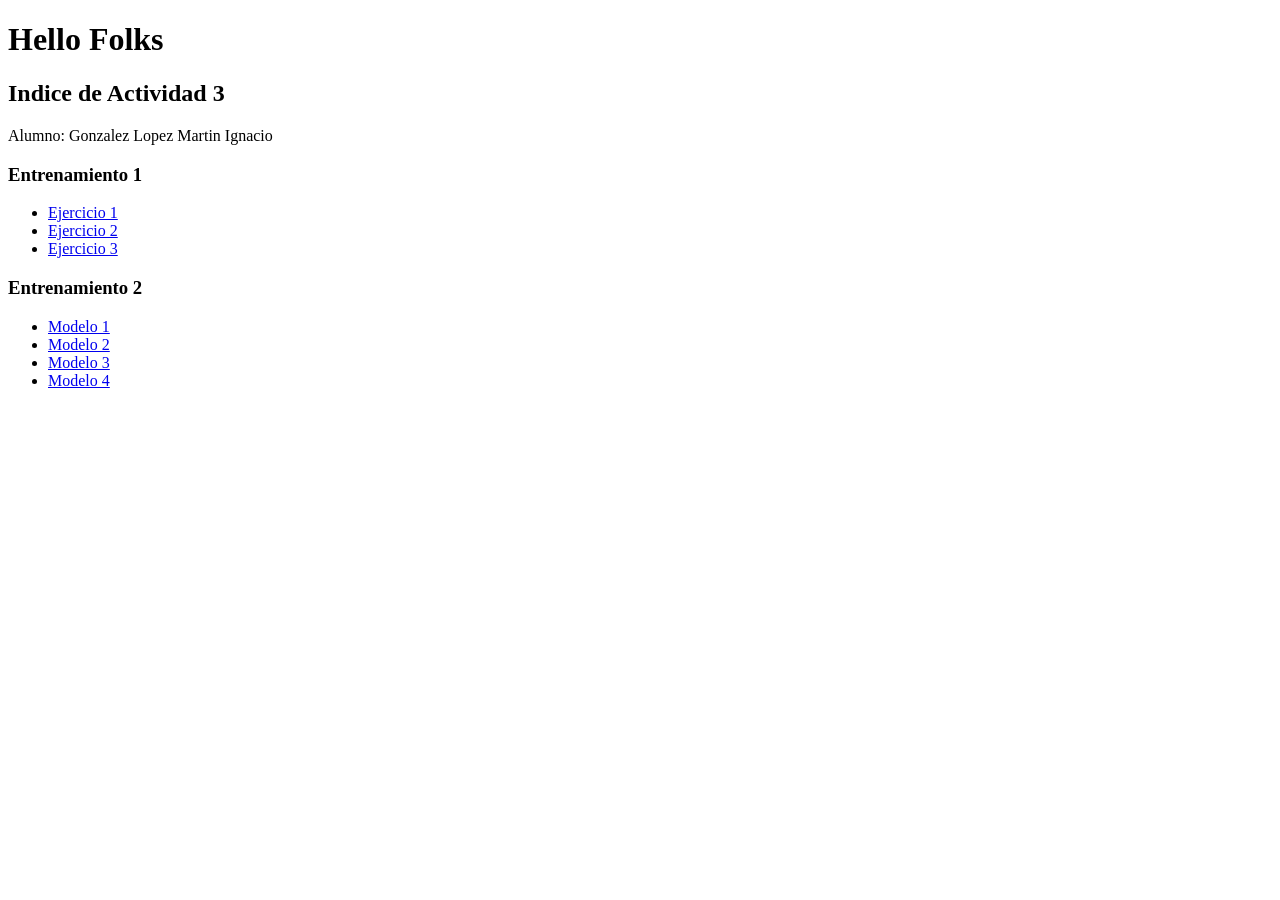
<file: index.html>
<!DOCTYPE html>
<html lang="en">
<head>
    <meta charset="UTF-8">
    <meta name="viewport" content="width=device-width, initial-scale=1.0">
    <title> Actividad 2 </title>
</head>
<body>
    <header>
        <h1> Hello Folks </h1>
    </header>

    <main class="container">

        <h2> Indice de Actividad 3 </h2>
        <p> Alumno: Gonzalez Lopez Martin Ignacio </p>

        <div class="actividad">
            <h3> Entrenamiento 1 </h3>
                <ul>
                    <li> <a href="entrenamiento_01/Ejercicio_01"> Ejercicio 1 </a></li>
                    <li> <a href="entrenamiento_01/Ejercicio_02"> Ejercicio 2 </a></li>
                    <li> <a href="entrenamiento_01/Ejercicio_03"> Ejercicio 3 </a></li>
                </ul>
        </div>

        <div class="actividad">
            <h3> Entrenamiento 2 </h3>
                <ul>
                    <li> <a href="Entrenamiento 2/Modelo 1"> Modelo 1 </a></li>
                    <li> <a href="Entrenamiento 2/Modelo 2"> Modelo 2 </a></li>
                    <li> <a href="Entrenamiento 2/Modelo 3"> Modelo 3 </a></li>
                    <li> <a href="Entrenamiento 2/Modelo 4"> Modelo 4 </a></li>
                </ul>
        </div>
    </main>
    
</body>
</html>
</file>
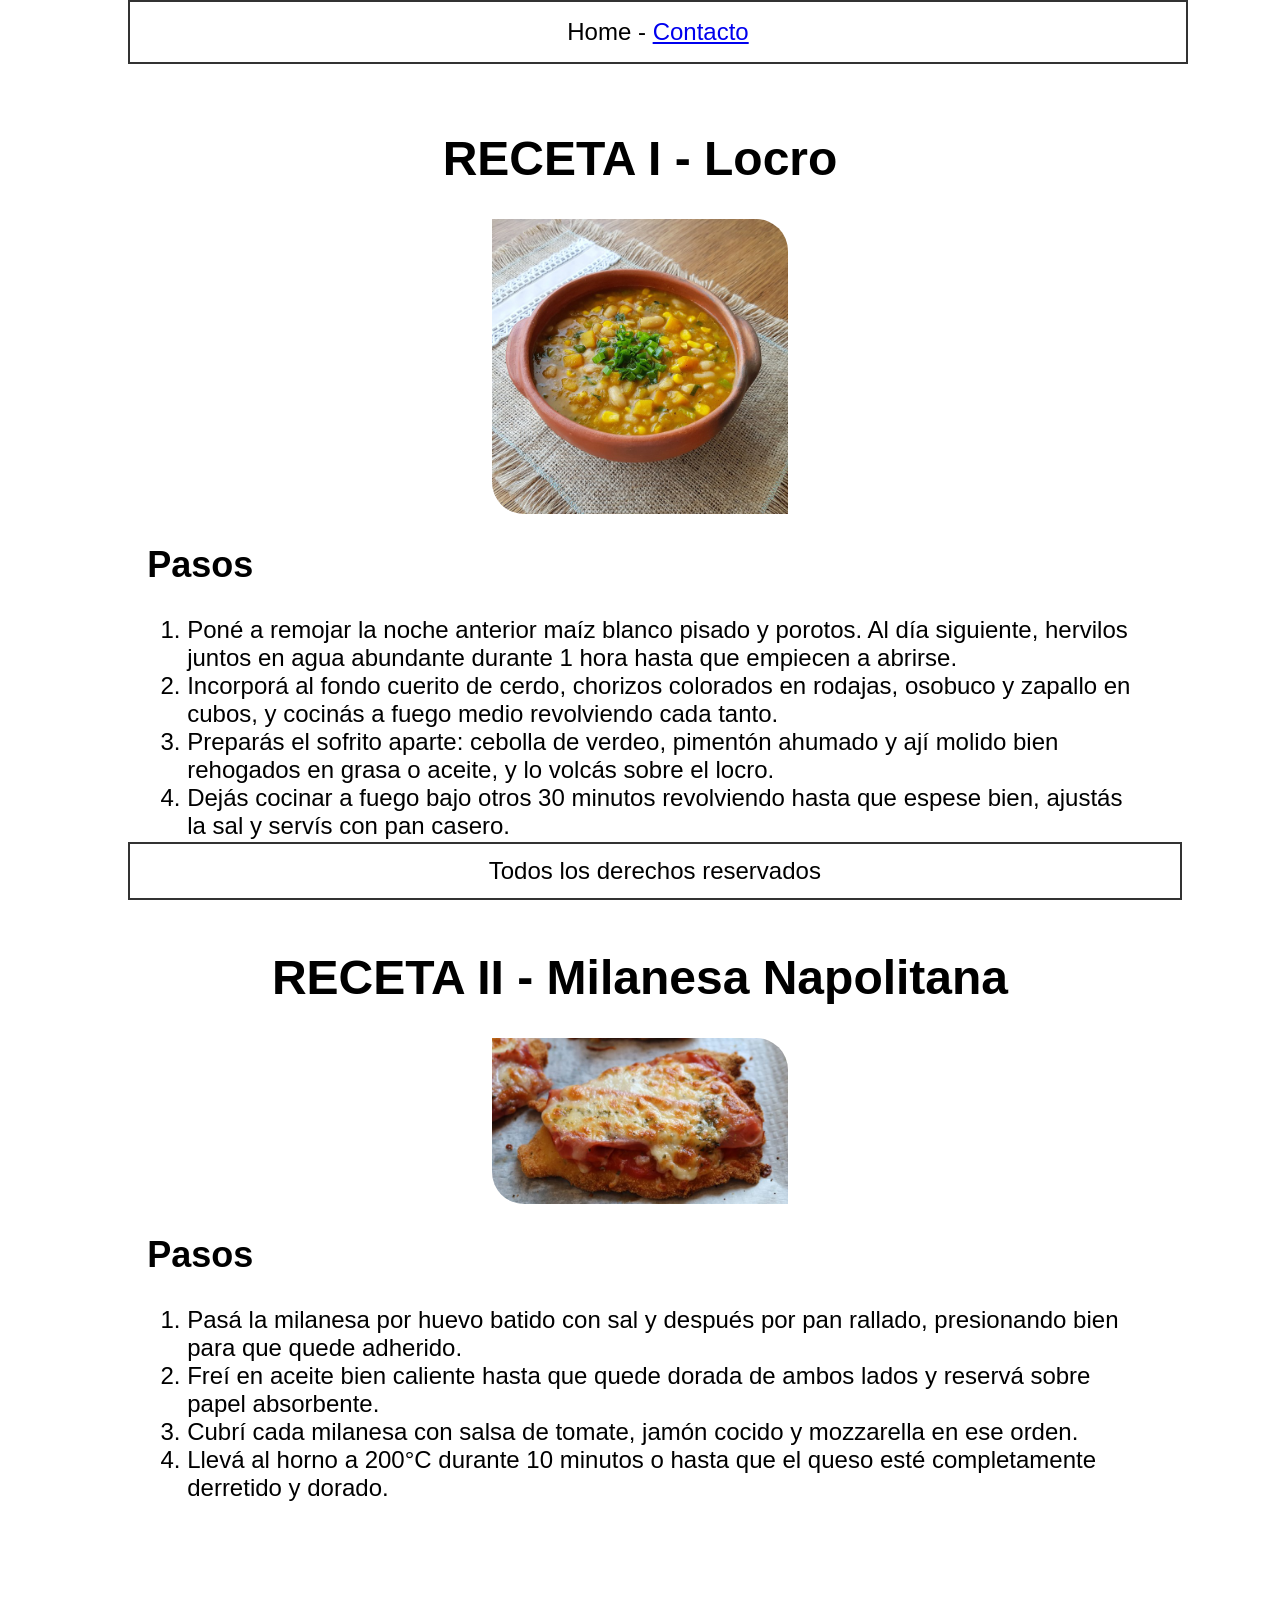
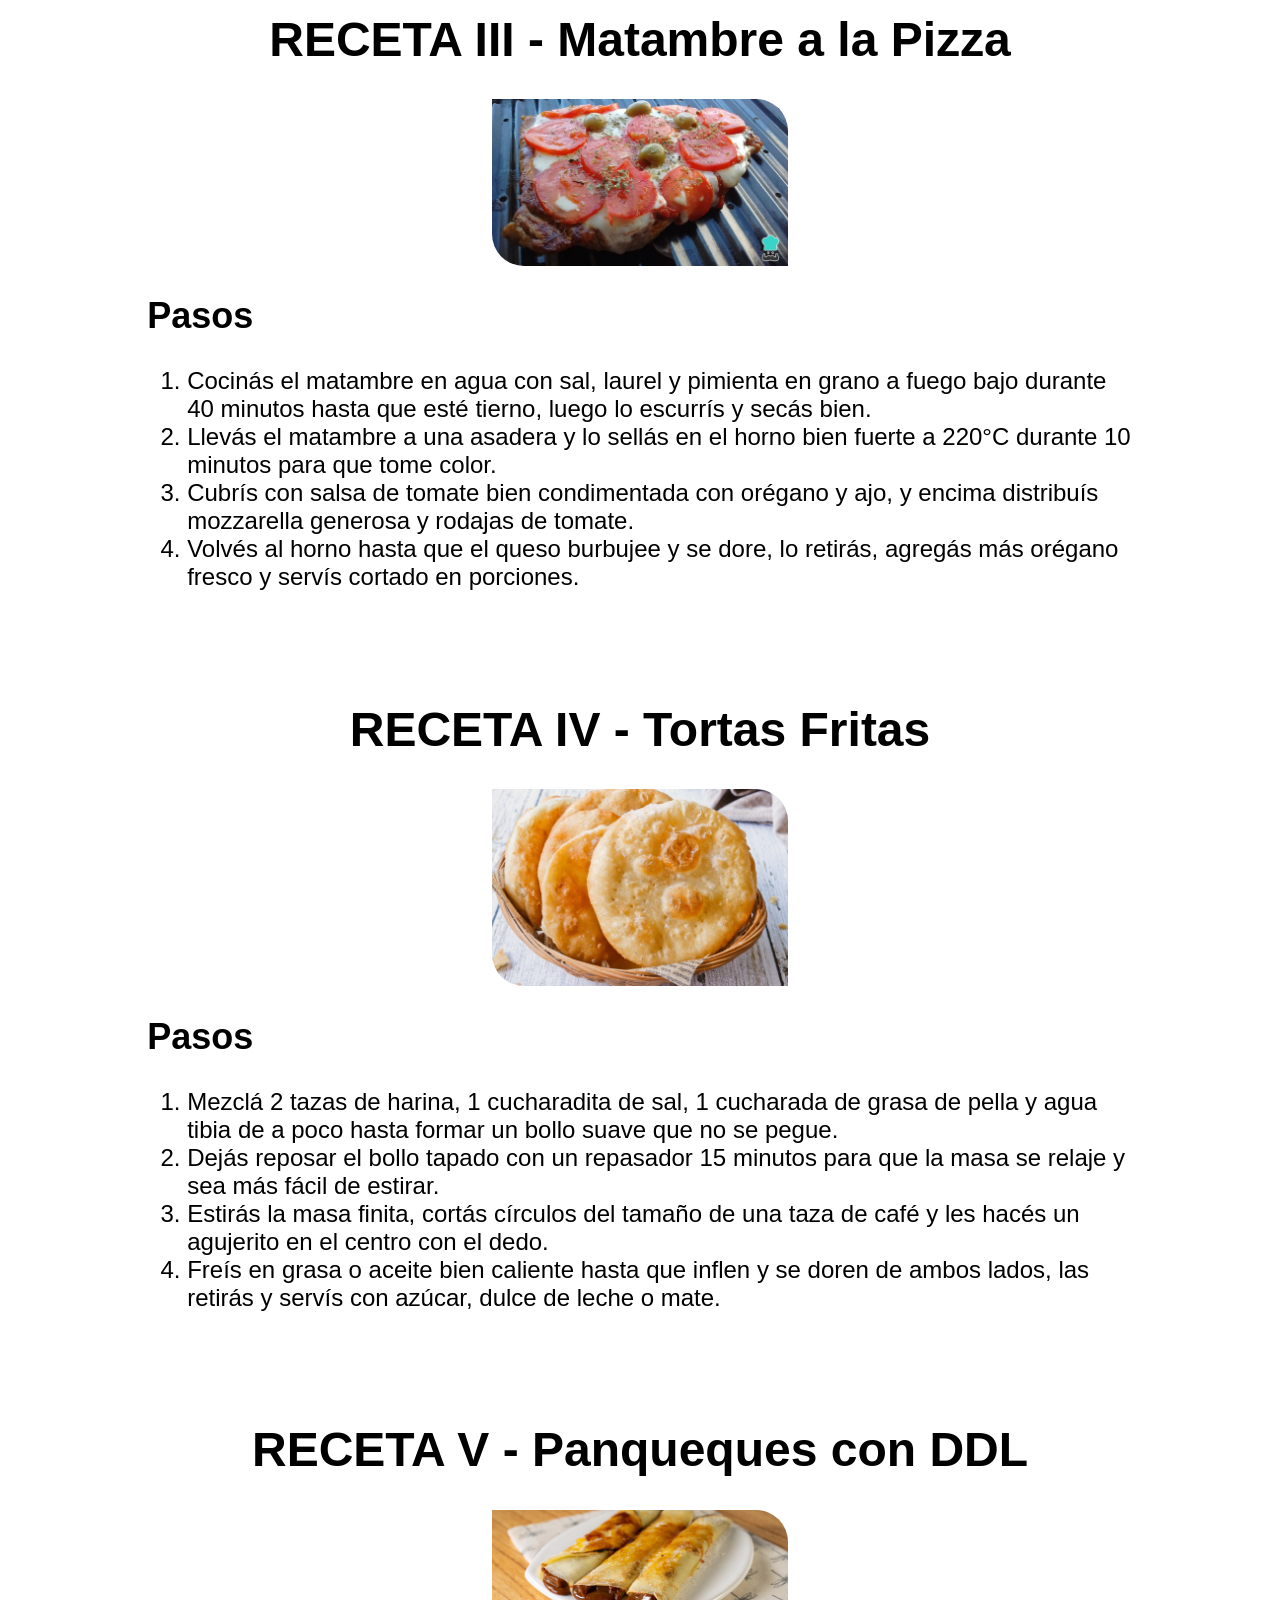
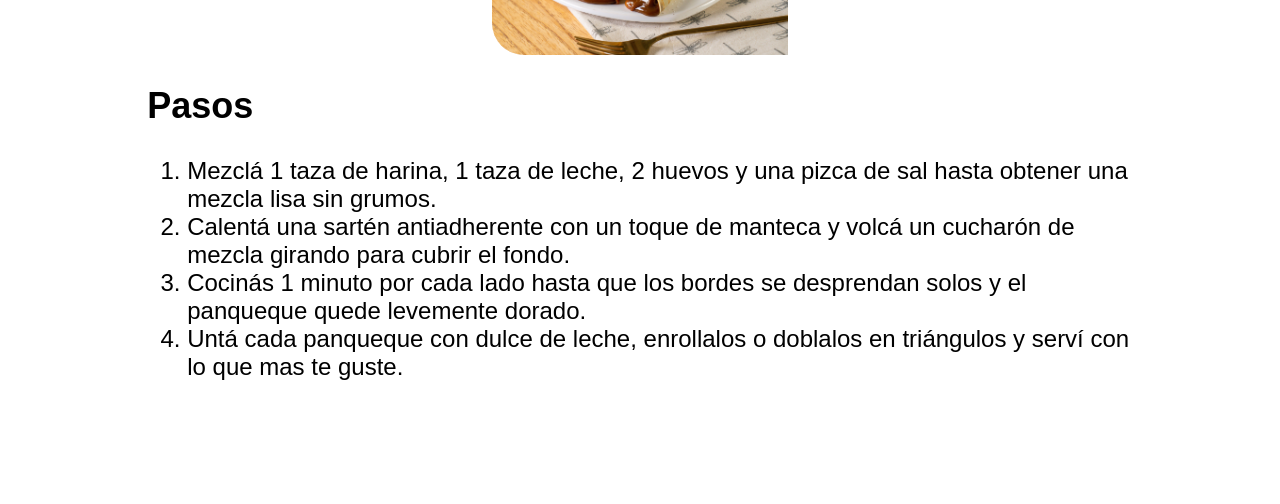
<file: entrenamiento_01/Ejercicio_02/index.html>
<!DOCTYPE html>
<html lang="es">
<head>
    <meta charset="UTF-8">
    <meta name="viewport" content="width=device-width, initial-scale=1.0">
    <link rel="stylesheet" href="style.css">
    <title> Entrenamiento 1 - Ejercicio 2 </title>
</head>
<body>

    <header> Home - <a href="contacto.html"> Contacto </a></header>

    <div class="contenido">

        <div class="recetas">
            <h1> RECETA I - Locro </h1>
            <img src="mediafolder/locro.jpg" alt="Locro" class="imagen-recetas">
            <h2> Pasos </h2>
            <ol>
                <li> Poné a remojar la noche anterior maíz blanco pisado y porotos. Al día siguiente, hervilos juntos en agua abundante durante 1 hora hasta que empiecen a abrirse. </li>
                <li> Incorporá al fondo cuerito de cerdo, chorizos colorados en rodajas, osobuco y zapallo en cubos, y cocinás a fuego medio revolviendo cada tanto. </li>
                <li> Preparás el sofrito aparte: cebolla de verdeo, pimentón ahumado y ají molido bien rehogados en grasa o aceite, y lo volcás sobre el locro. </li>
                <li> Dejás cocinar a fuego bajo otros 30 minutos revolviendo hasta que espese bien, ajustás la sal y servís con pan casero. </li>
            </ol>
        </div>

        <div class="recetas">
            <h1> RECETA II - Milanesa Napolitana </h1>
            <img src="mediafolder/milanesa_napolitana.jpg" alt="Milanesa Napolitana" class="imagen-recetas">
            <h2> Pasos </h2>
            <ol>
                <li> Pasá la milanesa por huevo batido con sal y después por pan rallado, presionando bien para que quede adherido. </li>
                <li> Freí en aceite bien caliente hasta que quede dorada de ambos lados y reservá sobre papel absorbente. </li>
                <li> Cubrí cada milanesa con salsa de tomate, jamón cocido y mozzarella en ese orden. </li>
                <li> Llevá al horno a 200°C durante 10 minutos o hasta que el queso esté completamente derretido y dorado. </li>
            </ol>
        </div>

        <div class="recetas">
            <h1> RECETA III - Matambre a la Pizza </h1>
            <img src="mediafolder/matambre_a_la_pizza.jpg" alt="Matambre a la Pizza" class="imagen-recetas">
            <h2> Pasos </h2>
            <ol>
                <li> Cocinás el matambre en agua con sal, laurel y pimienta en grano a fuego bajo durante 40 minutos hasta que esté tierno, luego lo escurrís y secás bien. </li>
                <li> Llevás el matambre a una asadera y lo sellás en el horno bien fuerte a 220°C durante 10 minutos para que tome color. </li>
                <li> Cubrís con salsa de tomate bien condimentada con orégano y ajo, y encima distribuís mozzarella generosa y rodajas de tomate. </li>
                <li> Volvés al horno hasta que el queso burbujee y se dore, lo retirás, agregás más orégano fresco y servís cortado en porciones. </li>
            </ol>
        </div>

        <div class="recetas">
            <h1> RECETA IV - Tortas Fritas </h1>
            <img src="mediafolder/tortas_fritas.jpg" alt="Tortas Fritas" class="imagen-recetas">
            <h2> Pasos </h2>
            <ol>
                <li> Mezclá 2 tazas de harina, 1 cucharadita de sal, 1 cucharada de grasa de pella y agua tibia de a poco hasta formar un bollo suave que no se pegue. </li>
                <li> Dejás reposar el bollo tapado con un repasador 15 minutos para que la masa se relaje y sea más fácil de estirar. </li>
                <li> Estirás la masa finita, cortás círculos del tamaño de una taza de café y les hacés un agujerito en el centro con el dedo. </li>
                <li> Freís en grasa o aceite bien caliente hasta que inflen y se doren de ambos lados, las retirás y servís con azúcar, dulce de leche o mate. </li>
            </ol>
        </div>

        <div class="recetas">
            <h1> RECETA V - Panqueques con DDL </h1>
            <img src="mediafolder/panqueques_de_ddl.jpg" alt="Panqueques de Dulce de Leche" class="imagen-recetas">
            <h2> Pasos </h2>
            <ol>
                <li> Mezclá 1 taza de harina, 1 taza de leche, 2 huevos y una pizca de sal hasta obtener una mezcla lisa sin grumos. </li>
                <li> Calentá una sartén antiadherente con un toque de manteca y volcá un cucharón de mezcla girando para cubrir el fondo. </li>
                <li> Cocinás 1 minuto por cada lado hasta que los bordes se desprendan solos y el panqueque quede levemente dorado. </li>
                <li> Untá cada panqueque con dulce de leche, enrollalos o doblalos en triángulos y serví con lo que mas te guste. </li>
            </ol>
        </div>
    </div>

<footer> Todos los derechos reservados </footer>

</body>
</html>
</file>
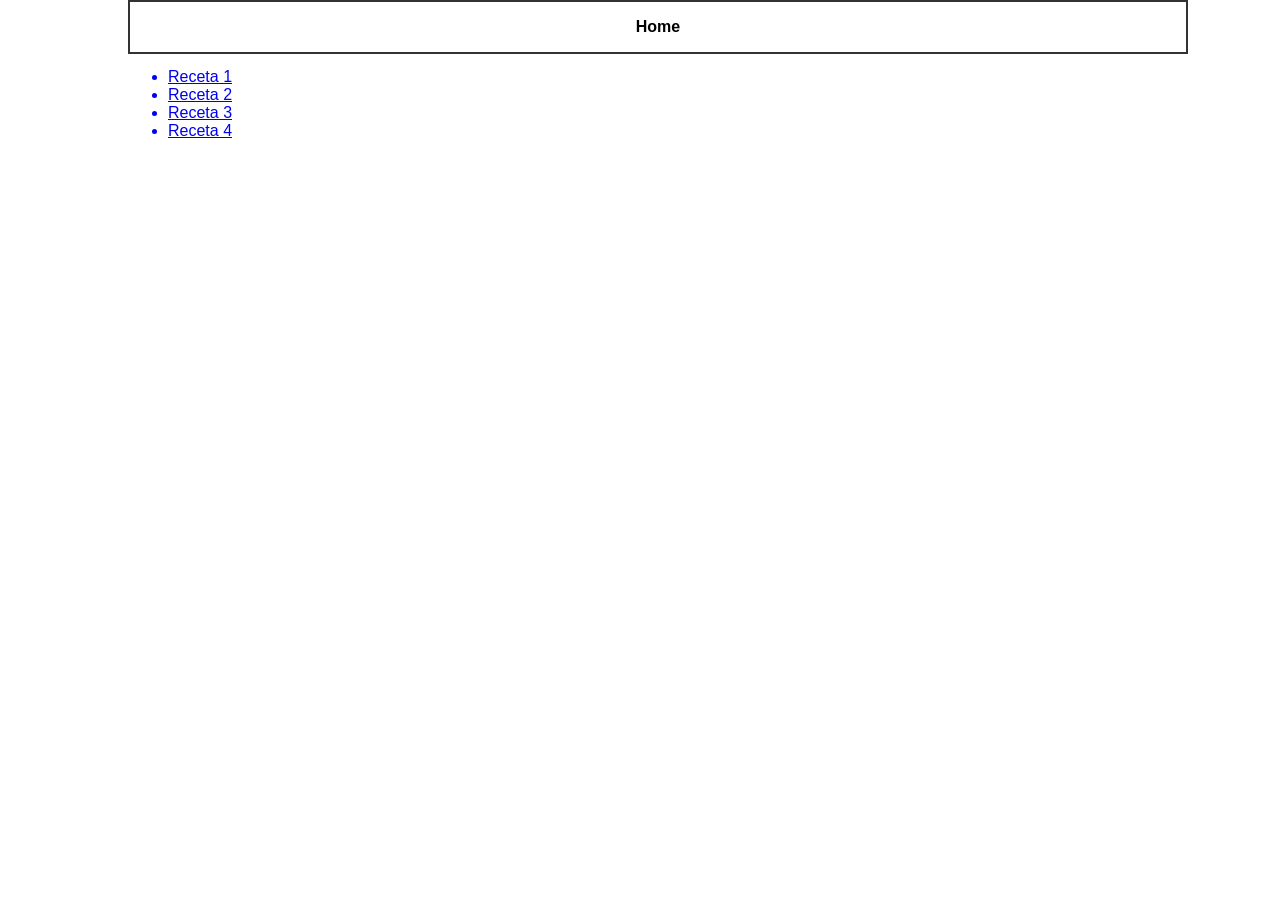
<file: entrenamiento_01/Ejercicio_03/index.html>
<!DOCTYPE html>
<html lang='en'>
<head>
    <meta charset='utf-8'>
    <meta name='viewport' content='width=device-width, initial-scale=1'>
    <title>Entrenamiento 1 - Ejercicio 3 </title>
    <link rel='stylesheet' href='style.css'>
</head>
<body>
    <header> Home </header>

    <div>
        <h2> Índice de Recetas </h2>
        <ul>
            <a href="recetas.html#rec1"> <li> Receta 1 </li></a>
            <a href="recetas.html#rec2"> <li> Receta 2 </li></a>
            <a href="recetas.html#rec3"> <li> Receta 3 </li></a>
            <a href="recetas.html#rec4"> <li> Receta 4 </li></a>
        </ul>
    </div>


</body>
</html>
</file>
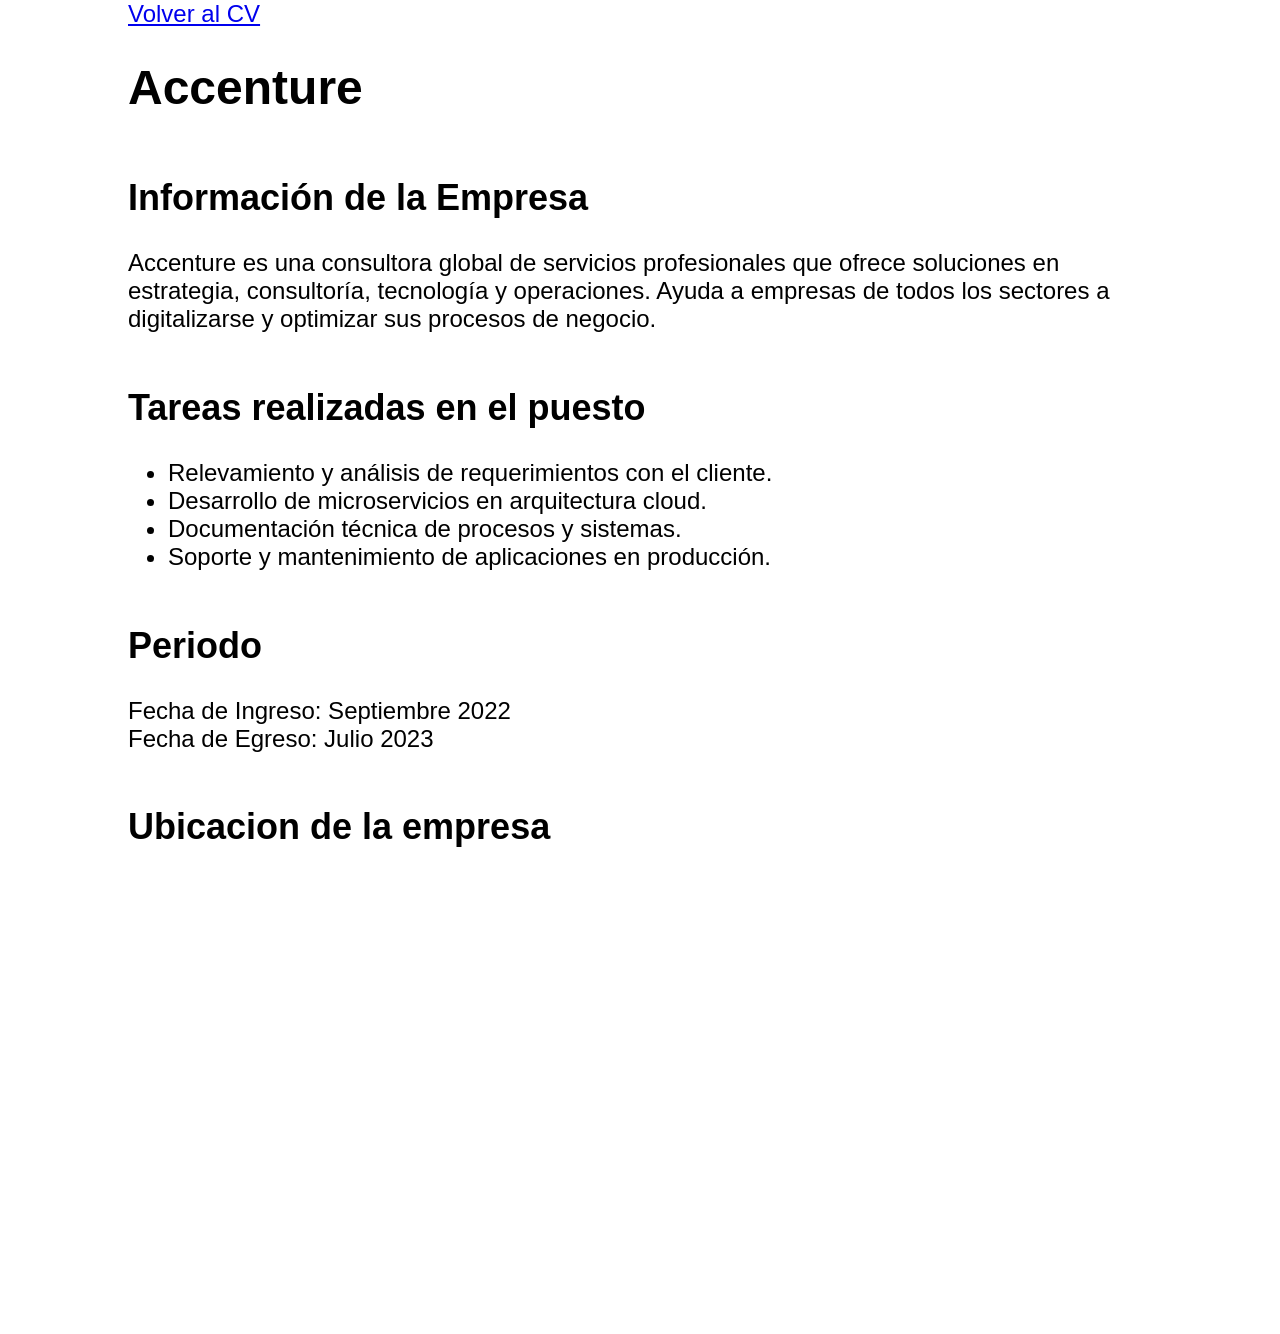
<file: entrenamiento_01/Ejercicio_01/accenture.html>
<!DOCTYPE html>
<html lang='en'>
<head>
    <meta charset='utf-8'>
    <meta name='viewport' content='width=device-width, initial-scale=1'>
    <title> Experiencia en Accenture </title>
    <link rel='stylesheet' href='style.css'>
</head>
<body>
    <main class="container-laboral">
        
        <a href="index.html"> Volver al CV </a>

        <h1> Accenture </h1>

        <section>
            <h2> Información de la Empresa </h2>
            <p> Accenture es una consultora global de servicios profesionales que ofrece soluciones en estrategia, consultoría, tecnología y operaciones. Ayuda a empresas de todos los sectores a digitalizarse y optimizar sus procesos de negocio. </p> 
        </section>

        <section>
            <h2> Tareas realizadas en el puesto </h2>
                <ul>
                    <li> Relevamiento y análisis de requerimientos con el cliente.</li>
                    <li> Desarrollo de microservicios en arquitectura cloud.</li>
                    <li> Documentación técnica de procesos y sistemas.</li>
                    <li> Soporte y mantenimiento de aplicaciones en producción.</li>
                </ul>
        </section>

        <section>
            <h2> Periodo </h2>
            <p> Fecha de Ingreso: Septiembre 2022 <br>
                Fecha de Egreso: Julio 2023 </p>
        </section>

        <section>
            <h2> Ubicacion de la empresa </h2>
            <div>
                <iframe src="https://www.google.com/maps/embed?pb=!1m18!1m12!1m3!1d13130.982627208556!2d-58.42819111284176!3d-34.635867199999986!2m3!1f0!2f0!3f0!3m2!1i1024!2i768!4f13.1!3m3!1m2!1s0x95bccb0f0c83ee6d%3A0x3fc8078c18104ced!2sAccenture!5e0!3m2!1ses-419!2sar!4v1776829263141!5m2!1ses-419!2sar" width="600" height="450" style="border:0;" allowfullscreen="" loading="lazy" referrerpolicy="no-referrer-when-downgrade"></iframe>
            </div>
        </section>

    </main> 
</body>
</html>
</file>
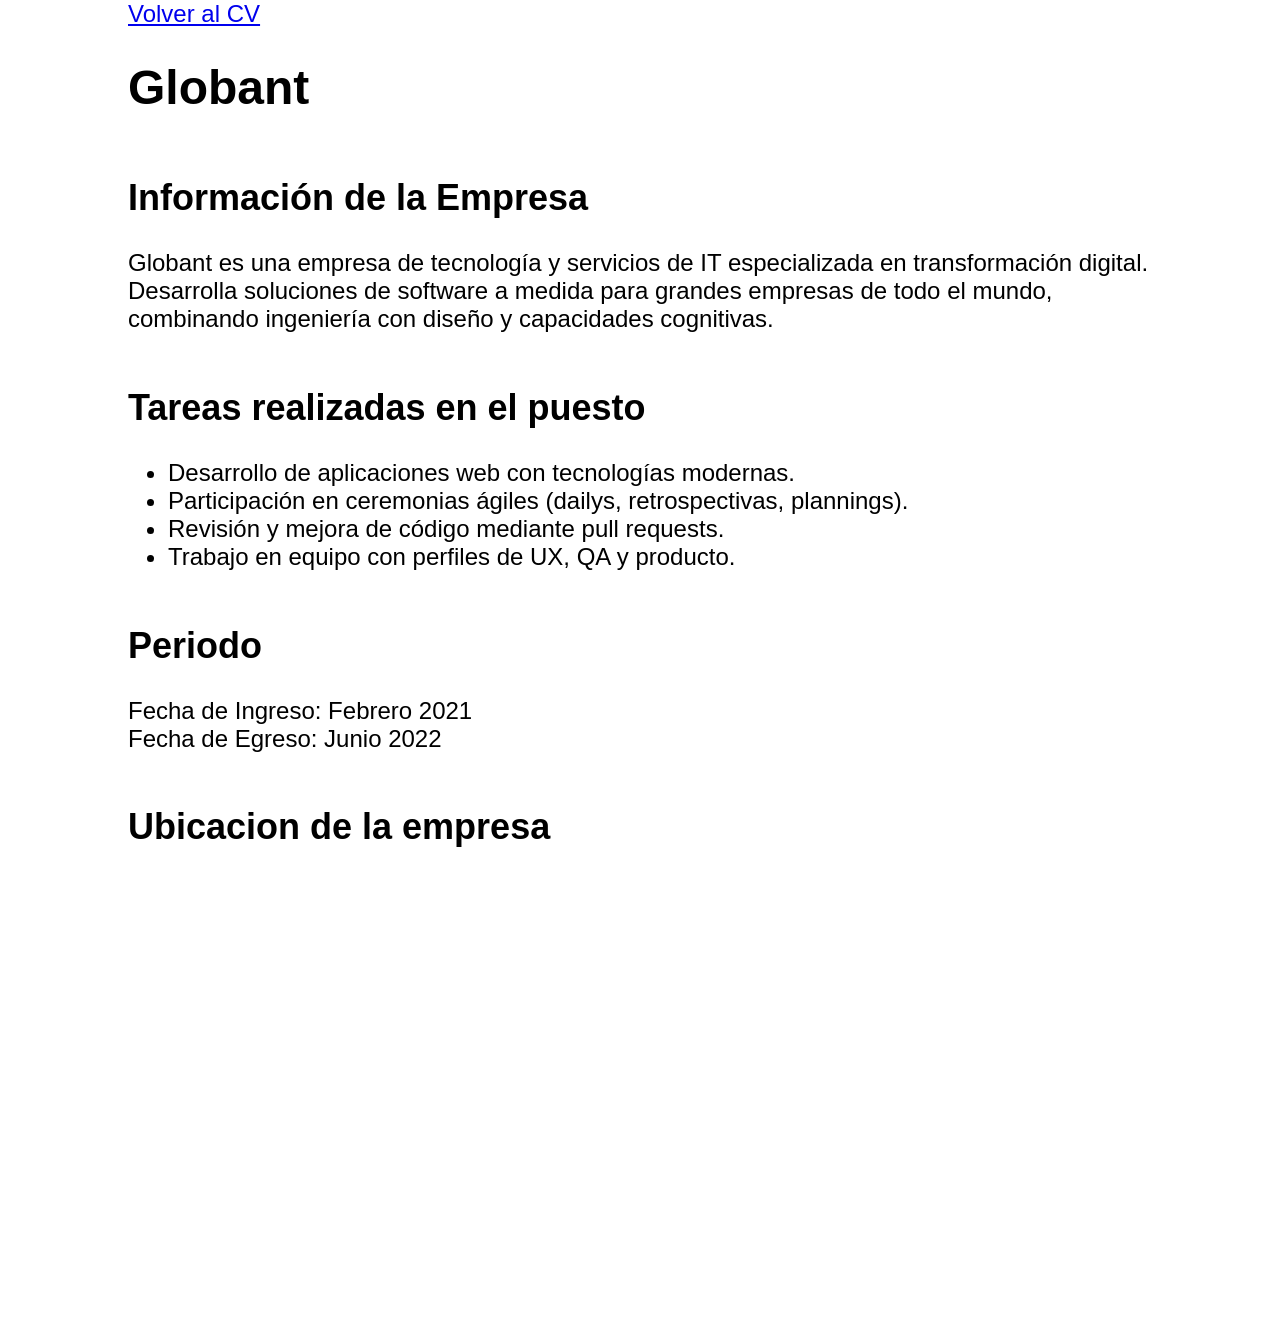
<file: entrenamiento_01/Ejercicio_01/globant.html>
<!DOCTYPE html>
<html lang='en'>
<head>
    <meta charset='utf-8'>
    <meta name='viewport' content='width=device-width, initial-scale=1'>
    <title> Experiencia en Globant </title>
    <link rel='stylesheet' href='style.css'>
</head>
<body>
    <main class="container-laboral">
        
        <a href="index.html"> Volver al CV </a>

        <h1> Globant </h1>

        <section>
            <h2> Información de la Empresa </h2>
            <p> Globant es una empresa de tecnología y servicios de IT especializada en transformación digital. Desarrolla soluciones de software a medida para grandes empresas de todo el mundo, combinando ingeniería con diseño y capacidades cognitivas. </p> 
        </section>

        <section>
            <h2> Tareas realizadas en el puesto </h2>
                <ul>
                    <li> Desarrollo de aplicaciones web con tecnologías modernas.</li>
                    <li> Participación en ceremonias ágiles (dailys, retrospectivas, plannings).</li>
                    <li> Revisión y mejora de código mediante pull requests.</li>
                    <li> Trabajo en equipo con perfiles de UX, QA y producto.</li>
                </ul>
        </section>

        <section>
            <h2> Periodo </h2>
            <p> Fecha de Ingreso: Febrero 2021 <br>
                Fecha de Egreso: Junio 2022 </p>
        </section>

        <section>
            <h2> Ubicacion de la empresa </h2>
            <div>
                <iframe src="https://www.google.com/maps/embed?pb=!1m18!1m12!1m3!1d5523.5441032679855!2d-58.3728103313313!3d-34.59609483895421!2m3!1f0!2f0!3f0!3m2!1i1024!2i768!4f13.1!3m3!1m2!1s0x95a3353526257337%3A0xda93862a3e78432a!2sGlobant!5e0!3m2!1ses-419!2sar!4v1776827937016!5m2!1ses-419!2sar" width="600" height="450" style="border:0;" allowfullscreen="" loading="lazy" referrerpolicy="no-referrer-when-downgrade"></iframe>
            </div>
        </section>

    </main> 
</body>
</html>
</file>
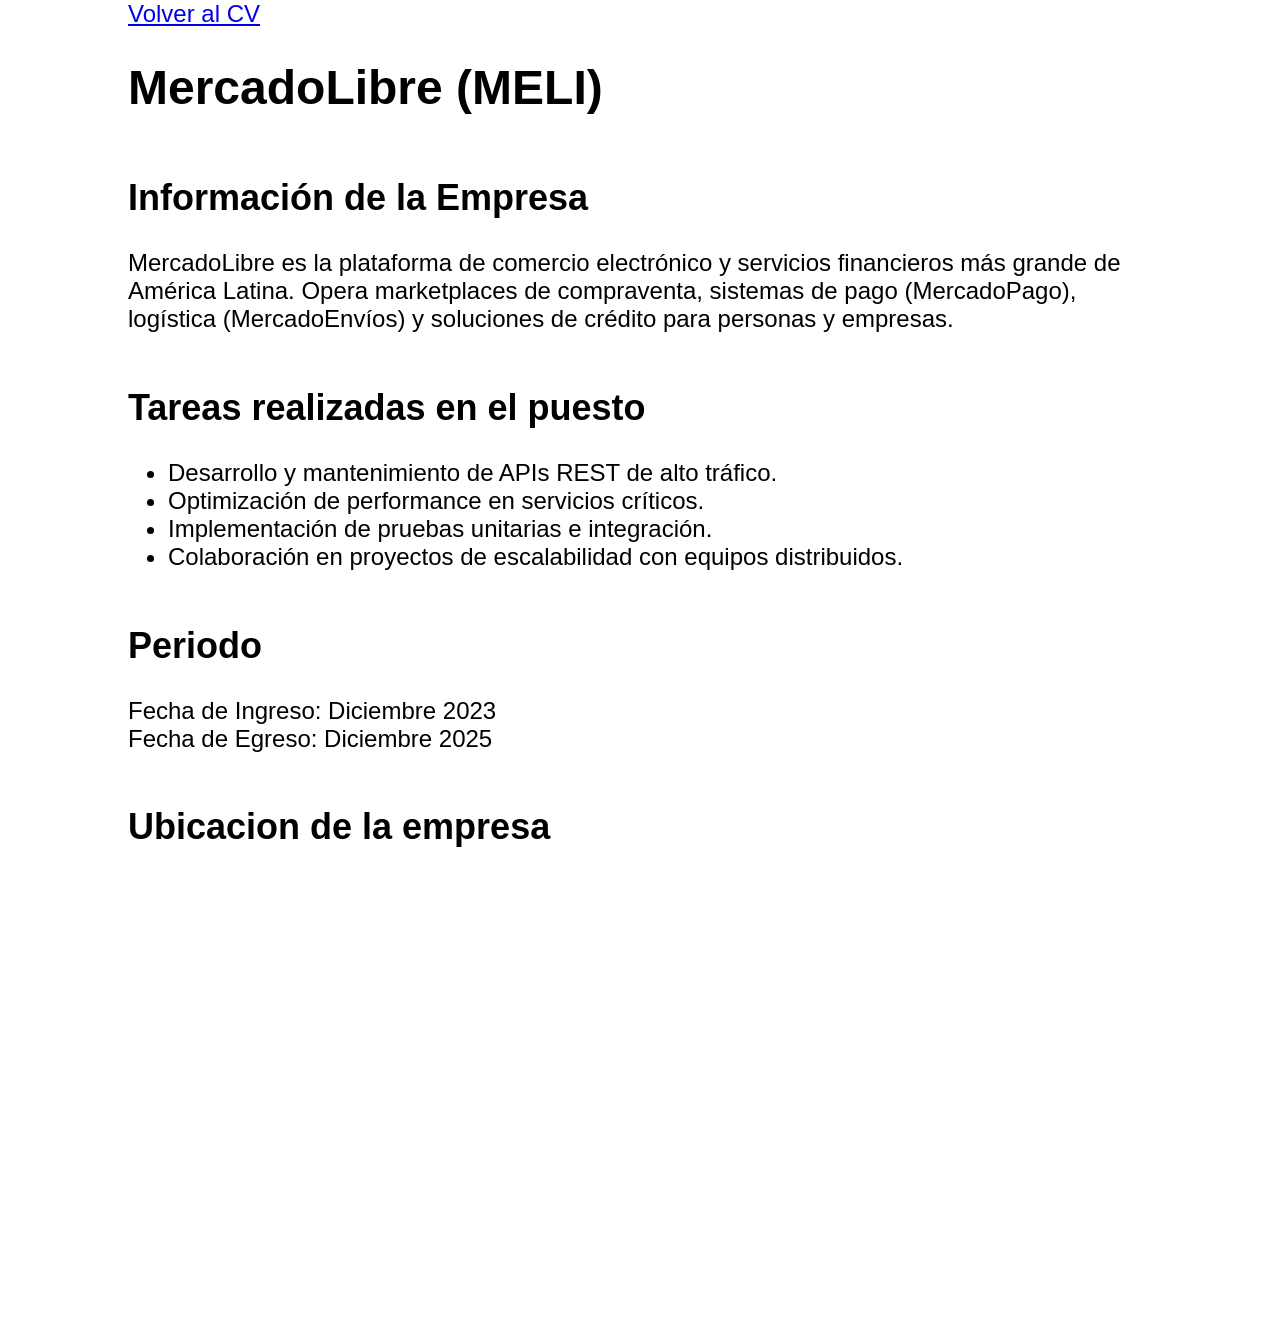
<file: entrenamiento_01/Ejercicio_01/mercadolibre.html>
<!DOCTYPE html>
<html lang='en'>
<head>
    <meta charset='utf-8'>
    <meta name='viewport' content='width=device-width, initial-scale=1'>
    <title> Experiencia en Mercado Libre </title>
    <link rel='stylesheet' href='style.css'>
</head>
<body>
    <main class="container-laboral">
        
        <a href="index.html"> Volver al CV </a>

        <h1> MercadoLibre (MELI) </h1>

        <section>
            <h2> Información de la Empresa </h2>
            <p> MercadoLibre es la plataforma de comercio electrónico y servicios financieros más grande de América Latina. Opera marketplaces de compraventa, sistemas de pago (MercadoPago), logística (MercadoEnvíos) y soluciones de crédito para personas y empresas. </p> 
        </section>

        <section>
            <h2> Tareas realizadas en el puesto </h2>
                <ul>
                    <li> Desarrollo y mantenimiento de APIs REST de alto tráfico.</li>
                    <li> Optimización de performance en servicios críticos.</li>
                    <li> Implementación de pruebas unitarias e integración.</li>
                    <li> Colaboración en proyectos de escalabilidad con equipos distribuidos.</li>
                </ul>
        </section>

        <section>
            <h2> Periodo </h2>
            <p> Fecha de Ingreso: Diciembre 2023 <br>
                Fecha de Egreso: Diciembre 2025 </p>
        </section>

        <section>
            <h2> Ubicacion de la empresa </h2>
            <div> 
                <iframe src="https://www.google.com/maps/embed?pb=!1m18!1m12!1m3!1d9294.586154644185!2d-58.49321588741154!3d-34.55020172659518!2m3!1f0!2f0!3f0!3m2!1i1024!2i768!4f13.1!3m3!1m2!1s0x95bcb7a9e078acf7%3A0x615c390610dc9f66!2sMercado%20Libre%20Polo%20Dot!5e0!3m2!1ses-419!2sar!4v1776829699561!5m2!1ses-419!2sar" width="600" height="450" style="border:0;" allowfullscreen="" loading="lazy" referrerpolicy="no-referrer-when-downgrade"></iframe>            
            </div>
        </section>

    </main> 
</body>
</html>
</file>
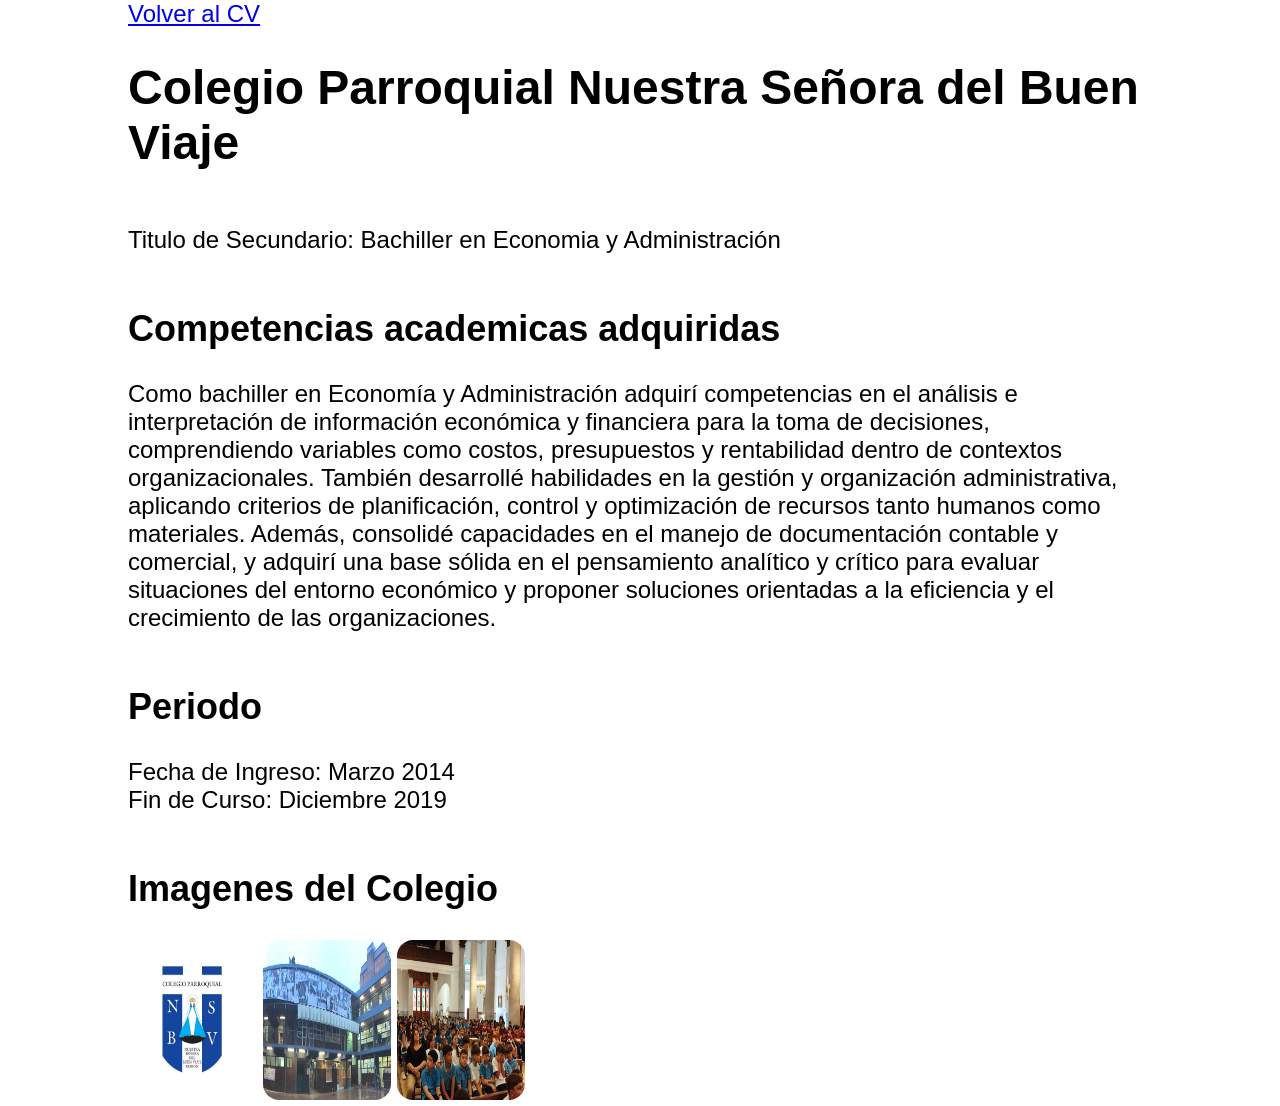
<file: entrenamiento_01/Ejercicio_01/secundario.html>
<!DOCTYPE html>
<html lang='en'>
<head>
    <meta charset='utf-8'>
    <meta name='viewport' content='width=device-width, initial-scale=1'>
    <title> Estudios Secundarios </title>
    <link rel='stylesheet' href='style.css'>
</head>
<body>
    <main class="container-estudios">
        
        <a href="index.html"> Volver al CV </a>

        <h1> Colegio Parroquial Nuestra Señora del Buen Viaje </h1>
        <p> Titulo de Secundario: Bachiller en Economia y Administración </p>

        <section>
            <h2> Competencias academicas adquiridas </h2>
            <p> Como bachiller en Economía y Administración adquirí competencias en el análisis e interpretación de información económica y financiera para la toma de decisiones, comprendiendo variables como costos, presupuestos y rentabilidad dentro de contextos organizacionales. 
                También desarrollé habilidades en la gestión y organización administrativa, aplicando criterios de planificación, control y optimización de recursos tanto humanos como materiales. Además, consolidé capacidades en el manejo de documentación contable y comercial, 
                y adquirí una base sólida en el pensamiento analítico y crítico para evaluar situaciones del entorno económico y proponer soluciones orientadas a la eficiencia y el crecimiento de las organizaciones. </p> 
        </section>

        <section>
            <h2> Periodo </h2>
            <p> Fecha de Ingreso: Marzo 2014 <br>
                Fin de Curso: Diciembre 2019 </p>
        </section>

        <section>
            <h2> Imagenes del Colegio </h2>
            <div class="container-img">
                <img src="mediafolder/secundario1.jpg">
                <img src="mediafolder/secundario2.jpg">
                <img src="mediafolder/secundario3.PNG">
            </div>
        </section>

    </main> 
</body>
</html>
</file>
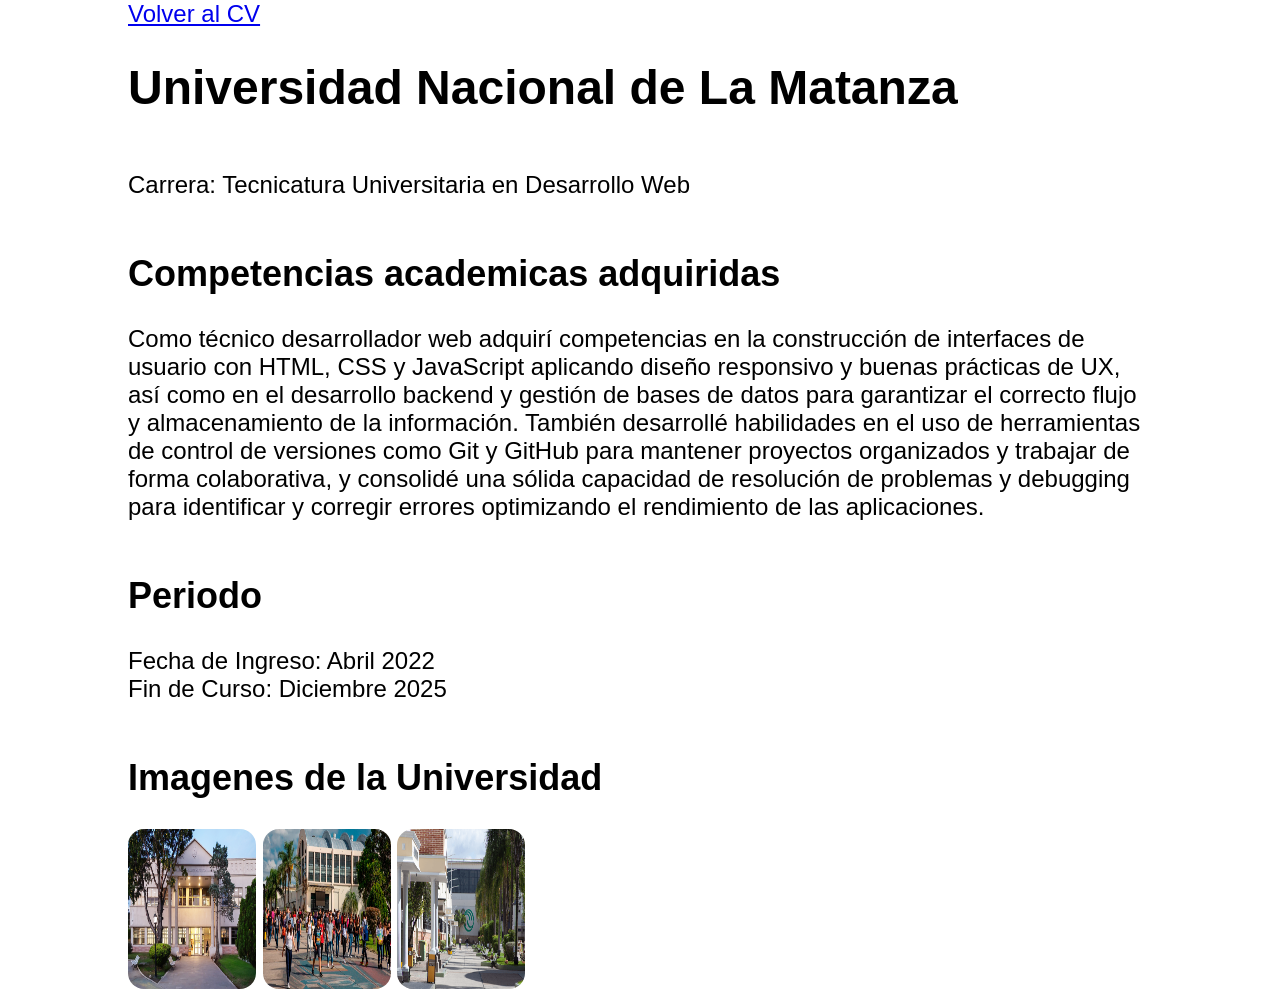
<file: entrenamiento_01/Ejercicio_01/unlam.html>
<!DOCTYPE html>
<html lang='en'>
<head>
    <meta charset='utf-8'>
    <meta name='viewport' content='width=device-width, initial-scale=1'>
    <title> Estudios en UnLaM </title>
    <link rel='stylesheet' href='style.css'>
</head>
<body>
    <main class="container-estudios">
        
        <a href="index.html"> Volver al CV </a>

        <h1> Universidad Nacional de La Matanza </h1>
        <p> Carrera: Tecnicatura Universitaria en Desarrollo Web</p>

        <section>
            <h2> Competencias academicas adquiridas </h2>
            <p> Como técnico desarrollador web adquirí competencias en la construcción de interfaces de usuario con HTML, CSS y JavaScript aplicando diseño responsivo y buenas prácticas de UX, así como en el desarrollo backend y gestión de bases de datos para garantizar el correcto flujo y almacenamiento de la información. También desarrollé habilidades en el uso de herramientas de control de versiones como Git y GitHub para mantener proyectos organizados y trabajar de forma colaborativa, y consolidé una sólida capacidad de resolución de problemas y debugging para identificar y corregir errores optimizando el rendimiento de las aplicaciones. </p> 
        </section>

        <section>
            <h2> Periodo </h2>
            <p> Fecha de Ingreso: Abril 2022 <br>
                Fin de Curso: Diciembre 2025 </p>
        </section>

        <section>
            <h2> Imagenes de la Universidad </h2>
            <div class="container-img">
                <img src="mediafolder/unlam2.jpg">
                <img src="mediafolder/unlam1.jpg">
                <img src="mediafolder/unlam3.png">
            </div>
        </section>

    </main> 
</body>
</html>
</file>
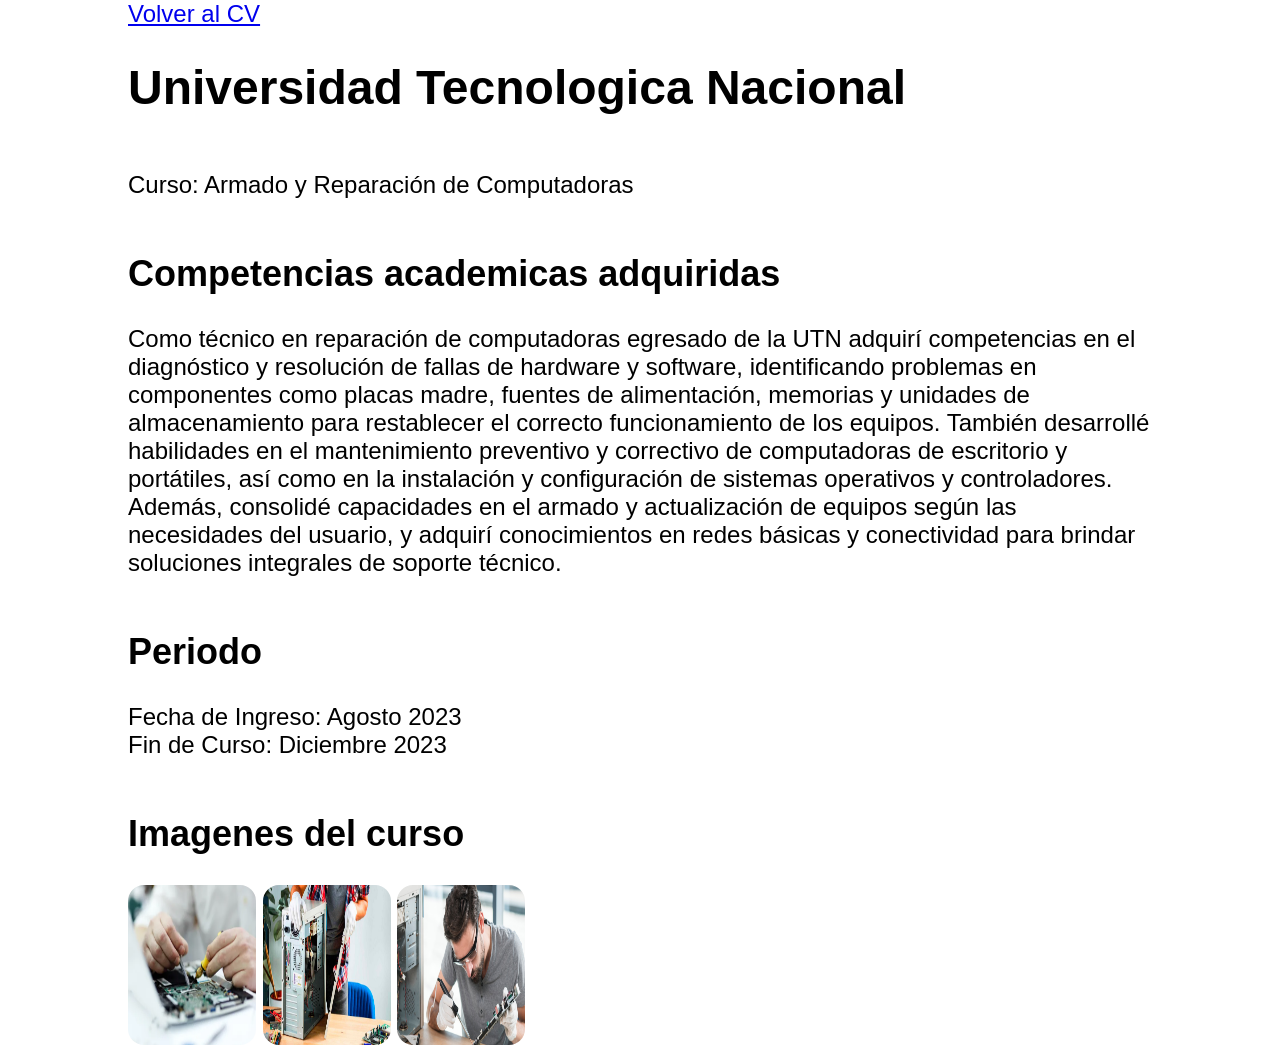
<file: entrenamiento_01/Ejercicio_01/utn_curso.html>
<!DOCTYPE html>
<html lang='en'>
<head>
    <meta charset='utf-8'>
    <meta name='viewport' content='width=device-width, initial-scale=1'>
    <title> Estudios en UTN </title>
    <link rel='stylesheet' href='style.css'>
</head>
<body>
    <main class="container-estudios">
        
        <a href="index.html"> Volver al CV </a>

        <h1> Universidad Tecnologica Nacional </h1>
        <p> Curso: Armado y Reparación de Computadoras </p>

        <section>
            <h2> Competencias academicas adquiridas </h2>
            <p> Como técnico en reparación de computadoras egresado de la UTN adquirí competencias en el diagnóstico y resolución de fallas de hardware y software, identificando problemas en componentes como placas madre, fuentes de alimentación, memorias y unidades de almacenamiento para restablecer el correcto funcionamiento de los equipos. 
                También desarrollé habilidades en el mantenimiento preventivo y correctivo de computadoras de escritorio y portátiles, así como en la instalación y configuración de sistemas operativos y controladores. 
                Además, consolidé capacidades en el armado y actualización de equipos según las necesidades del usuario, y adquirí conocimientos en redes básicas y conectividad para brindar soluciones integrales de soporte técnico. </p> 
        </section>

        <section>
            <h2> Periodo </h2>
            <p> Fecha de Ingreso: Agosto 2023 <br>
                Fin de Curso: Diciembre 2023 </p>
        </section>

        <section>
            <h2> Imagenes del curso </h2>
            <div class="container-img">
                <img src="mediafolder/utncurso1.webp">
                <img src="mediafolder/utncurso2.jpg">
                <img src="mediafolder/utncurso3.jpg">
            </div>
        </section>

    </main> 
</body>
</html>
</file>
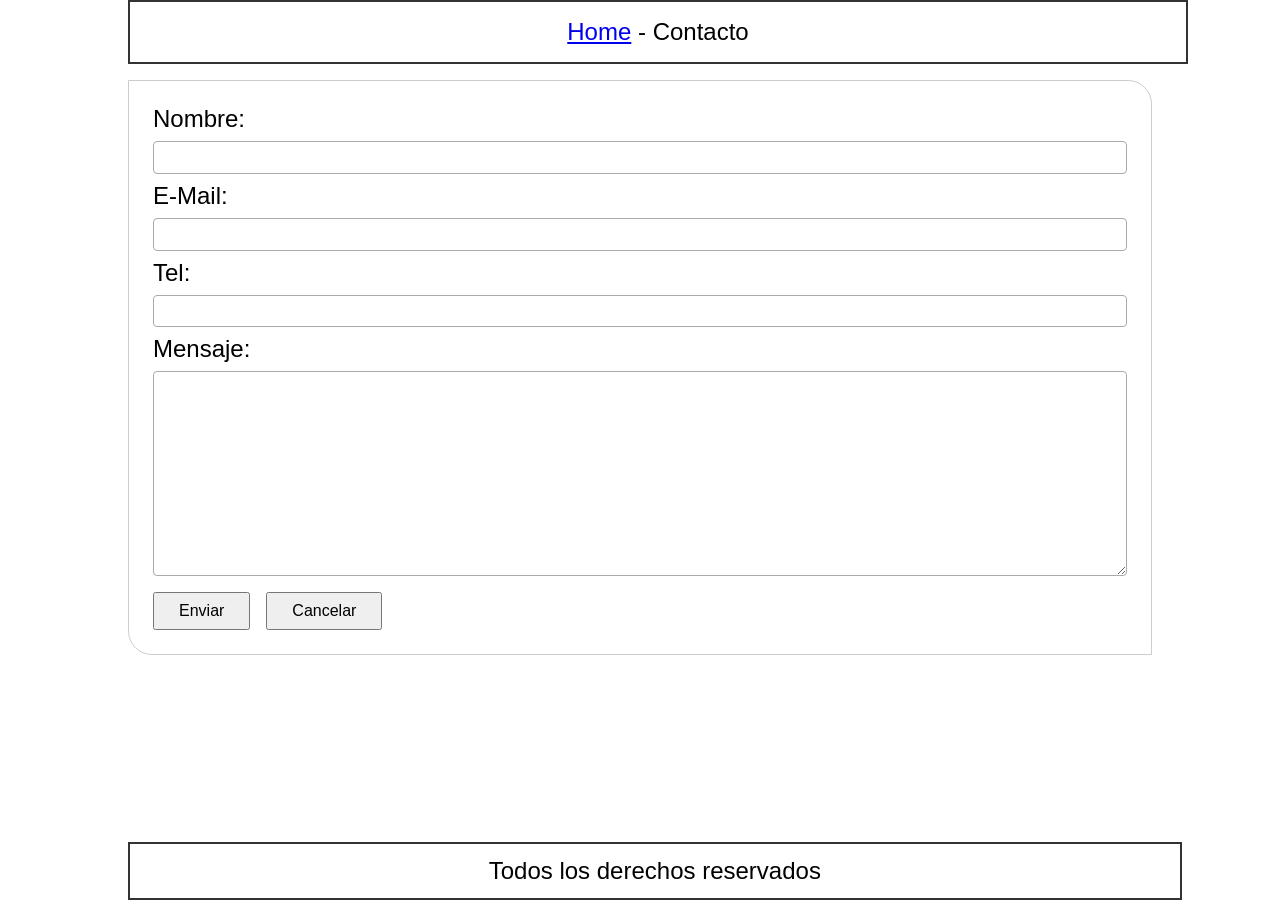
<file: entrenamiento_01/Ejercicio_02/contacto.html>
<!DOCTYPE html>
<html lang='es'>
<head>
    <meta charset='utf-8'>
    <meta name='viewport' content='width=device-width, initial-scale=1'>
    <title> Contacto </title>
    <link rel='stylesheet' href='style.css'>
</head>
<body>

    <header> <a href="index.html">Home</a> - Contacto </header>

    <div class="contenido">
        <div class="container">
            <form action="">
                <div class="información">
                    <label for="nombre"> Nombre: </label>
                    <input id="nombre" name="nombre" type="text">

                    <label for="email"> E-Mail: </label>
                    <input id="email" name="email" type="email">

                    <label for="telefono"> Tel: </label>
                    <input id="telefono" name="telefono" type="tel">

                    <label class="mensaje" for="msj"> Mensaje: </label>
                    <textarea rows="10" cols="80" id="msj"></textarea>
                </div>
                <div class="boton">
                    <button type="submit"> Enviar </button>
                    <button type="reset"> Cancelar </button>
                </div>
            </form>
        </div>
    </div>

    <footer> Todos los derechos reservados </footer>

</body>
</html>
</file>
<file: entrenamiento_01/Ejercicio_02/style.css>
body {
    width: 80%;
    min-height: 100vh;
    margin: 0 auto;
    font-size: 1.5rem;
    font-family: Arial, Helvetica, sans-serif;
}

header {
    border: 0.15rem solid #333;
    padding: 1rem;
    text-align: center;
    position: fixed;
    top: 0;
    left: 10%;
    width: 80%;
    background-color: #fff;
    
}

footer {
    border: 0.15rem solid #333;
    padding: 0.8rem;
    text-align: center;
    position: fixed;
    bottom: 0;
    left: 10%;
    width: 80%;
    background-color: #fff;
    
}

/* Espacio para que el contenido no quede tapado por header/footer */
.contenido {
    padding-top: 4rem;
    padding-bottom: 4rem;
}

.recetas {
    border-radius: 0 1.5rem 0 1.5rem;
    padding: 1.2rem;
    margin: 1rem 0;
}

.recetas h1 {
    text-align: center;
}

.imagen-recetas {
    display: block;
    width: 30%;
    margin: 1rem auto;
    border-radius: 0 2rem 0 2rem;
}

/* Contacto */
.container {
    padding: 1.5rem;
    border: 0.1rem solid #ccc;
    border-radius: 0 1.5rem 0 1.5rem;
    margin: 1rem 0;
}

.información {
    display: flex;
    flex-direction: column;
    gap: 0.5rem;
    margin-bottom: 1rem;
}

.información input, .información textarea {
    padding: 0.4rem;
    font-size: 1rem;
    border: 0.1rem solid #aaa;
    border-radius: 0.25rem;
}

.boton {
    display: flex;
    gap: 1rem;
}

.boton button {
    padding: 0.5rem 1.5rem;
    font-size: 1rem;
    cursor: pointer;
}
</file>
<file: entrenamiento_01/Ejercicio_03/style.css>
body {
    width: 80%;
    min-height: 100vh;
    margin: 0 auto;
    font-family: Arial, Helvetica, sans-serif;
}

header {
    position: fixed;
    top: 0;
    left: 10%;
    width: 80%;
    padding: 1rem;
    text-align: center;
    font-weight: bold;
    border: 0.15rem solid #333;
    background: #fff;
}

header a { 
    color: #333; 
    text-decoration: none; 
}

.indice-container, .contenido { 
    margin-top: 4rem; 
}

.indice-container { 
    border: 0.15rem solid #333; 
    padding: 2rem; 
}

.indice-container ul { 
    padding-left: 2rem; 
    margin-top: 0.5rem; 
}

.indice-container a { 
    color: #333; 
}

.receta {
    background: #d6e4f0;
    border: 0.1rem solid #a0b8cc;
    padding: 1rem;
    margin-bottom: 1rem;
    border-radius: 0.3rem;
}

.receta-header {
    display: flex;
    justify-content: space-between;
    font-weight: bold;
    margin-bottom: 0.5rem;
}

.receta-header a { 
    color: #333; 
    font-weight: normal; 
}

.receta-header {
    display: flex;
    justify-content: space-between;
    font-weight: bold;
    margin-bottom: 0.5rem;
}

.receta-header a { 
    color: #333; 
    font-weight: normal; 
}
</file>
<file: entrenamiento_01/Ejercicio_01/style.css>
body {
    display: flex;
    margin: 0;
    height: 100vh;
    flex-direction: column;
    justify-content: center;
    align-items: center;
    font-size: 1.5rem;
    font-family: Arial, Helvetica, sans-serif;
}

.container {
    width: 80%;
    height: 100%;
    padding: 1rem 3rem; 
    display: flex;
    flex-direction: column;
    border: 0.1rem solid black;
    background-color: lightgray;
}

.container-laboral {
    width: 80%;
    height: 100%;
    padding: 1rem 3rem; 
    display: flex;
    flex-direction: column;
}

.container-estudios {
    width: 80%;
    height: 100%;
    padding: 1rem 3rem; 
    display: flex;
    flex-direction: column;
}


.container-datos {
    display: flex;
    justify-content: space-between;
}

.container-img img {
    width: 8rem;
    height: 10rem;
    border-radius: 1rem;
}

.container-exp, .container-est {
    height: 100%;
}
</file>
